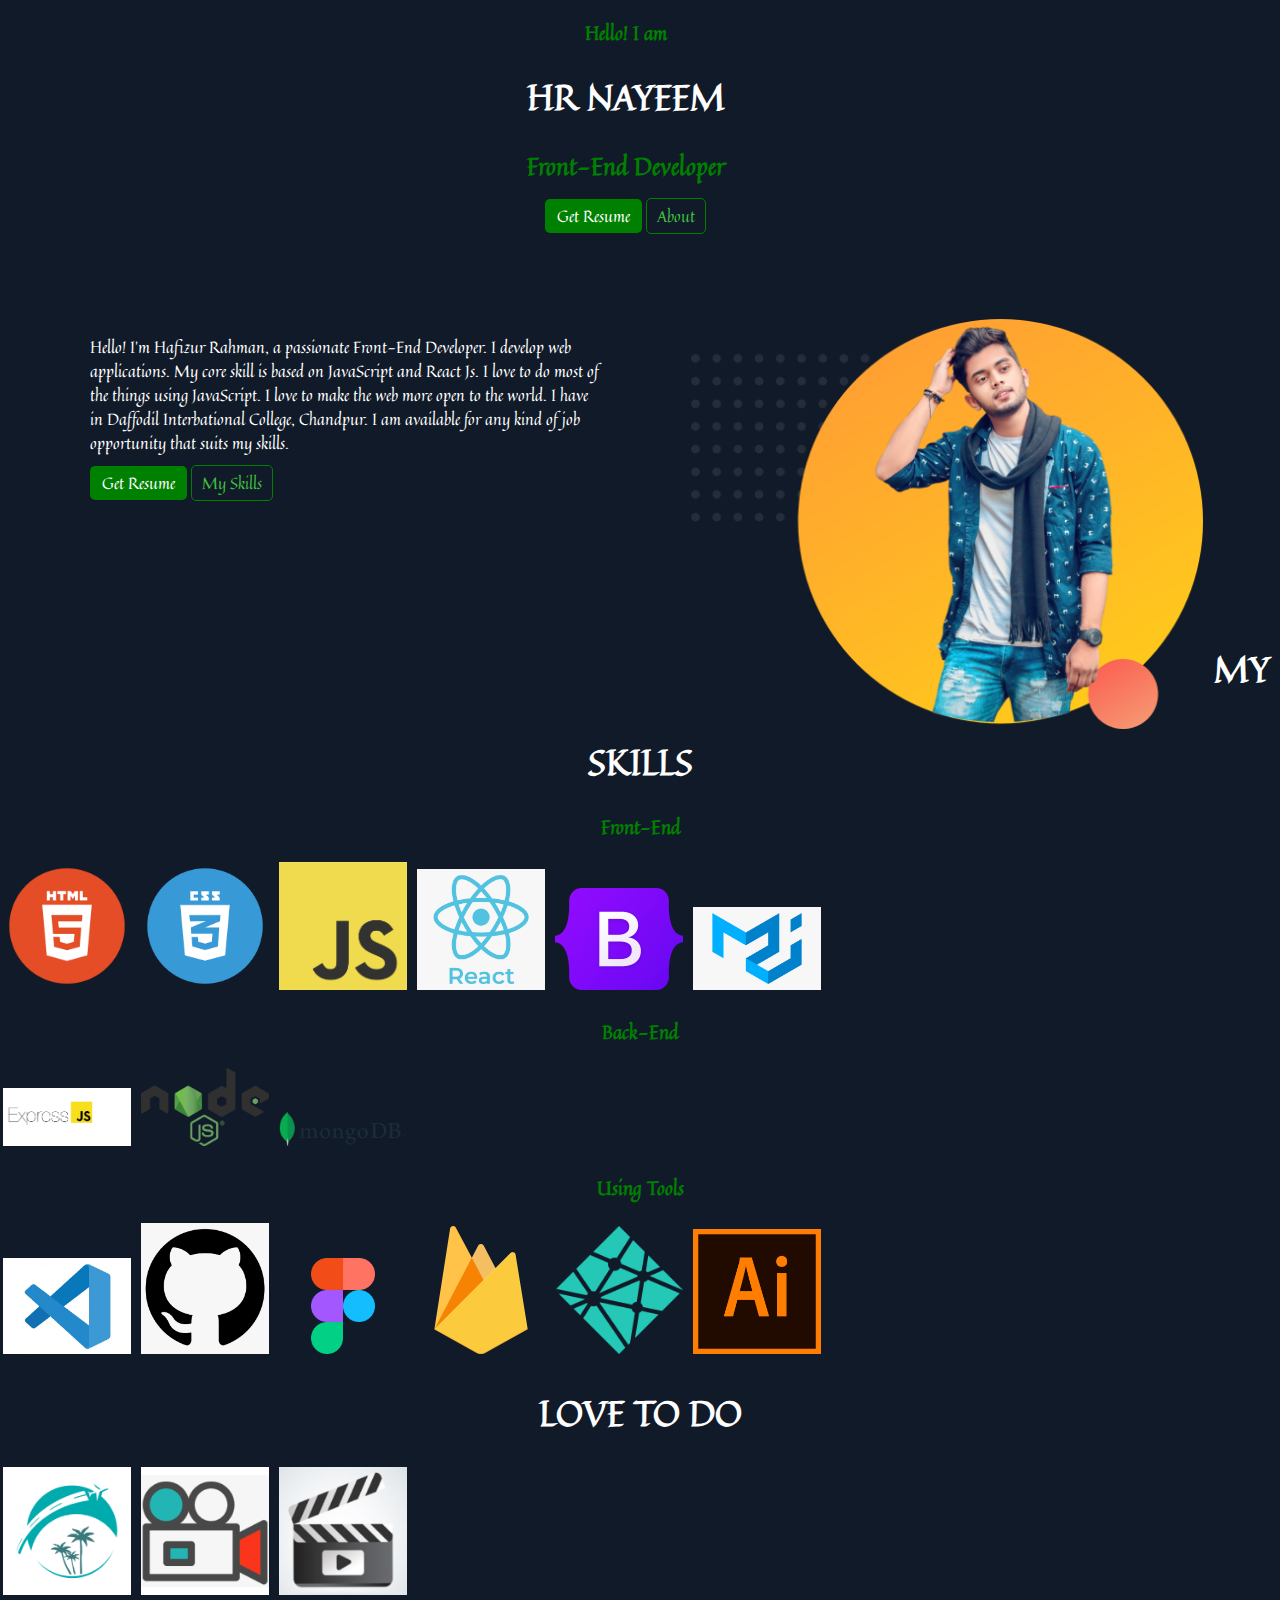
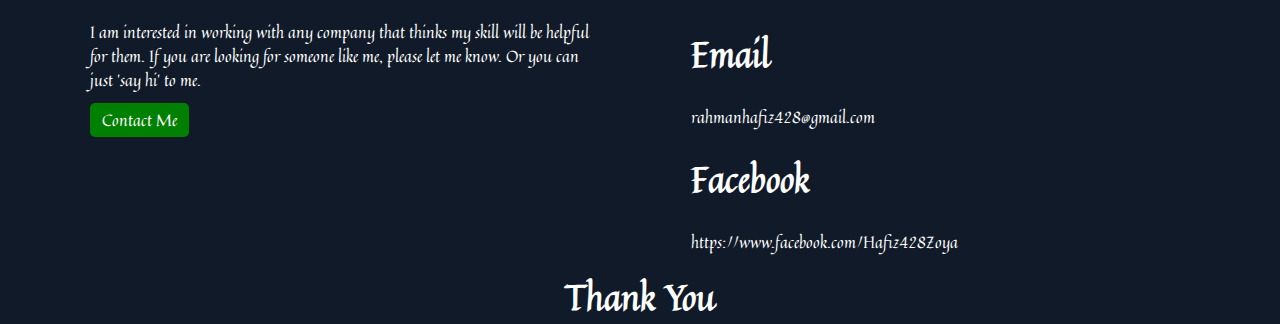
<file: index.html>
<!DOCTYPE html>
<html lang="en">
  <head>
    <meta charset="UTF-8">
    <meta http-equiv="X-UA-Compatible" content="IE=edge">
    <meta name="viewport" content="width=device-width, initial-scale=1.0">
    <title>This is new Website</title>
    <link rel="preconnect" href="https://fonts.googleapis.com">
    <link rel="preconnect" href="https://fonts.gstatic.com" crossorigin>
    <link href="https://fonts.googleapis.com/css2?family=Bebas+Neue&family=Comforter&family=Josefin+Sans&family=Open+Sans+Condensed:wght@300&family=Oswald:wght@200;400;402&family=Quintessential&display=swap" rel="stylesheet">
    <link rel="stylesheet" href="style.css">
  </head>
  <body>
   <section class="can-be">
    <div class="half-width">
      <h3>Hello! I am</h3>
      <h1>HR NAYEEM</h1>
      <h2>Front-End Developer</h2>
    </div>
    <div class="half-width">
      <a id="hafiz" target="-blank" href="https://www.facebook.com/Hafiz428Zoya">Get Resume</a>
      <a id="hardy" target="-blank" href="https://github.com/hafiz428">About</a>
    </div>
   </section>
   <section>
     <div class="half-width-hafiz">
       <p>Hello! I'm Hafizur Rahman, a passionate Front-End Developer. I develop web applications. My core skill is based on JavaScript and React Js. I love to do most of the things using JavaScript. I love to make the web more open to the world. I have in Daffodil Interbational College, Chandpur. I am available for any kind of job opportunity that suits my skills.</p>
       <a id="hafiz" target="-blank" href="https://github.com/hafiz428">Get Resume</a>
       <a id="hardy" target="-blank" href="https://www.facebook.com/Hafiz428Zoya">My Skills</a>
     </div>
     <div class="half-width-hafiz">
       <img src="image/image 11.png" alt="">
     </div>
   </section>
   <section class="class">
     <div class="roman">
       <h1>MY SKILLS</h1>
       <h3>Front-End</h3>
     </div>
     <div class="zoya">
       <img src="image/html5.91c24f93.png" alt="">
       <img src="image/css3.574ff570.png" alt="">
       <img src="image/JavaScript.266bd9fb.png" alt="">
       <img src="image/react.60daf01b.png" alt="">
       <img src="image/bootstrap.c5dedb53.png" alt="">
       <img src="image/mui.cf85f448.png" alt="">
     </div>
     <div class="roman">
       <h3>Back-End</h3>
    </div>
    <div class="zoya">
       <img src="image/expressjs.fde8826b.png" alt="">
       <img src="image/nodejs.c2e22c63.png" alt="">
       <img src="image/mongodb.068e7f0d.png" alt="">
     </div> 
     <div class="roman">
       <h3>Using Tools</h3>
       </div>
       <div class="zoya">
         <img src="image/vscode.dba18f9f.jpg" alt="">
         <img src="image/github.37185c9c.png" alt="">
         <img src="image/figma.46400ab8.png" alt="">
         <img src="image/firebase.90c3a8c4.png" alt="">
         <img src="image/netlify.603ef81c.png" alt="">
         <img src="image/illustrator.88205be4.png" alt="">
       </div>
       <div class="roman">
        <h1>LOVE TO DO</h1>
       </div>
       <div class="zoya">
         <img src="image/img1.a58f2f15.png" alt="">
         <img src="image/img2.3f62b326.png" alt="">
         <img src="image/img3.cd9ef489.png" alt="">
       </div>
       <div class="half-width-hafiz">
         <p>I am interested in working with any company that thinks my skill will be helpful for them. If you are looking for someone like me, please let me know. Or you can just 'say hi' to me.</p>
         <a id="hafiz" target="-blank" href="https://www.facebook.com/Hafiz428Zoya">Contact Me</a>
       </div>
       <div class="half-width-hafiz">
         <h1>Email</h1>
         <p>rahmanhafiz428@gmail.com</p>
         <h1>Facebook</h1>
         <p>https://www.facebook.com/Hafiz428Zoya</p>
       </div>
       <h1 id="school">Thank You</h1>
   </section>
  </body>
</html>
</file>
<file: style.css>
body{
  font-family: 'Bebas Neue', cursive;
  font-family: 'Comforter', cursive;
  font-family: 'Josefin Sans', sans-serif;
  font-family: 'Open Sans Condensed', sans-serif;
  font-family: 'Oswald', sans-serif;
  font-family: 'Quintessential', cursive;
  background-color: #111a28;
  color: white;
  margin: 0;
}
h1{
  color: white;
  font-size: 35px;
}
h2{
  color: green;
}
h3{
  color: green;
}
.half-width{
  width: 40%;
  margin-left: 5%;
  padding-left: 2%;
}
#hafiz{
  background-color: green;
  color: white;
  padding: 5px 12px;
  border-radius: 5px;
  text-decoration: none;
}
#hardy{
  text-decoration: none;
  padding: 5px;
  color: rgb(64, 192, 64);
  border: green solid 1px;
  border-radius: 5px;
  padding: 5px 10px;
}
section{
  height: 200px;
  padding-bottom: 100px;
}
.half-width-hafiz{
  width: 40%;
  float: left;
  margin-left: 5%;
  padding-left: 2%;
}
.half-width-hafiz img{
  width: 100%;
}
.roman{
  text-align: center;
}
.zoya img{
  width: 10%;
  margin: 3px;
  text-align: center;
}
.daffodil{
  width: 40%;
}
.class{
  height: 200px;
}
.can-be{
  text-align: center;
  padding-left: 30%;
}
#school{
  text-align: center;
}
</file>
